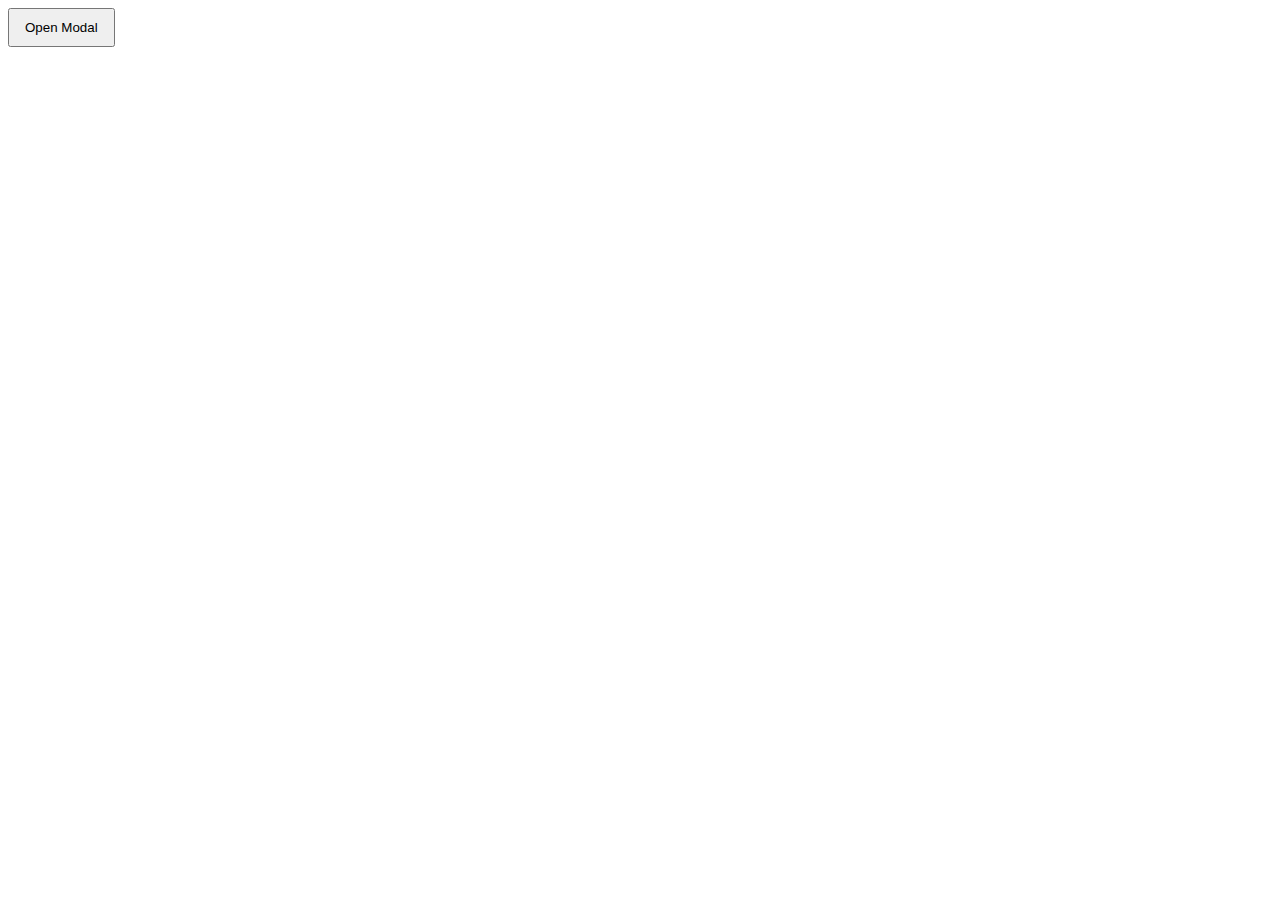
<file: test.html>
<!DOCTYPE html>
<html lang="en">
<head>
<meta charset="UTF-8">
<meta name="viewport" content="width=device-width, initial-scale=1.0">
<title>Simple Modal</title>

<style>
  body {
    font-family: Arial, sans-serif;
  }

  /* Modal Overlay */
  .modal-overlay {
    position: fixed;
    inset: 0;
    background: rgba(0, 0, 0, 0.5);
    display: flex;
    align-items: center;
    justify-content: center;
    visibility: hidden;
    opacity: 0;
    transition: opacity 0.3s ease;
  }

  /* Active state */
  .modal-overlay.active {
    visibility: visible;
    opacity: 1;
  }

  /* Modal Box */
  .modal {
    background: white;
    padding: 20px;
    width: 400px;
    max-width: 90%;
    border-radius: 8px;
    transform: scale(0.8);
    transition: transform 0.3s ease;
    position: relative;
  }

  .modal-overlay.active .modal {
    transform: scale(1);
  }

  /* Close Button */
  .close-btn {
    position: absolute;
    top: 10px;
    right: 15px;
    font-size: 20px;
    cursor: pointer;
    border: none;
    background: none;
  }

  button {
    padding: 10px 15px;
    cursor: pointer;
  }
</style>
</head>
<body>

<button id="openModal">Open Modal</button>

<div class="modal-overlay" id="modalOverlay">
  <div class="modal">
    <button class="close-btn" id="closeModal">&times;</button>
    <h2>Modal Title</h2>
    <p>This is a simple modal built with JavaScript.</p>
  </div>
</div>

<script>
  const openBtn = document.getElementById("openModal");
  const closeBtn = document.getElementById("closeModal");
  const overlay = document.getElementById("modalOverlay");

  function openModal() {
    overlay.classList.add("active");
  }

  function closeModal() {
    overlay.classList.remove("active");
  }

  openBtn.addEventListener("click", openModal);
  closeBtn.addEventListener("click", closeModal);

  // Close when clicking outside modal
  overlay.addEventListener("click", function(e) {
    if (e.target === overlay) {
      closeModal();
    }
  });

  // Close with ESC key
  document.addEventListener("keydown", function(e) {
    if (e.key === "Escape") {
      closeModal();
    }
  });
</script>

</body>
</html>
</file>
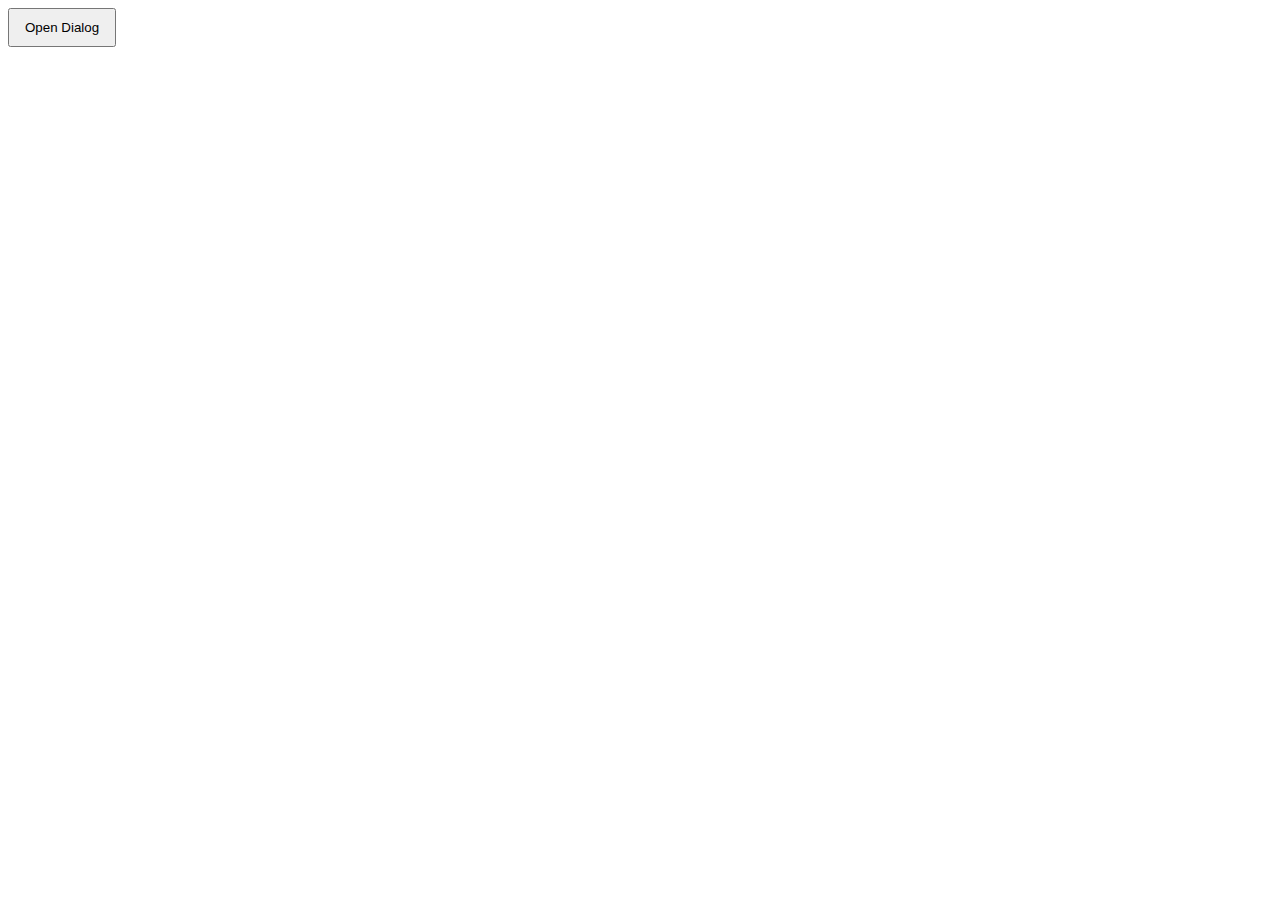
<file: test_dialog.html>
<!DOCTYPE html>
<html lang="en">
<head>
<meta charset="UTF-8">
<meta name="viewport" content="width=device-width, initial-scale=1.0">
<title>Dialog Modal</title>

<style>
  body {
    font-family: Arial, sans-serif;
  }

  dialog {
    border: none;
    border-radius: 8px;
    padding: 20px;
    width: 400px;
    max-width: 90%;
  }

  dialog::backdrop {
    background: rgba(0, 0, 0, 0.5);
  }

  .close-btn {
    position: absolute;
    top: 10px;
    right: 15px;
    background: none;
    border: none;
    font-size: 20px;
    cursor: pointer;
  }

  .dialog-content {
    position: relative;
  }

  button {
    padding: 10px 15px;
    cursor: pointer;
  }
</style>
</head>
<body>

<button id="openDialog">Open Dialog</button>

<dialog id="myDialog">
  <div class="dialog-content">
    <button class="close-btn" id="closeDialog">&times;</button>
    <h2>Dialog Title</h2>
    <p>This modal uses the native HTML dialog element.</p>
  </div>
</dialog>

<script>
  const dialog = document.getElementById("myDialog");
  const openBtn = document.getElementById("openDialog");
  const closeBtn = document.getElementById("closeDialog");

  openBtn.addEventListener("click", () => {
    dialog.showModal();
  });

  closeBtn.addEventListener("click", () => {
    dialog.close();
  });

  // Close when clicking outside the dialog
  dialog.addEventListener("click", (e) => {
    const rect = dialog.getBoundingClientRect();
    const isInDialog =
      e.clientX >= rect.left &&
      e.clientX <= rect.right &&
      e.clientY >= rect.top &&
      e.clientY <= rect.bottom;

    if (!isInDialog) {
      dialog.close();
    }
  });
</script>

</body>
</html>
</file>
